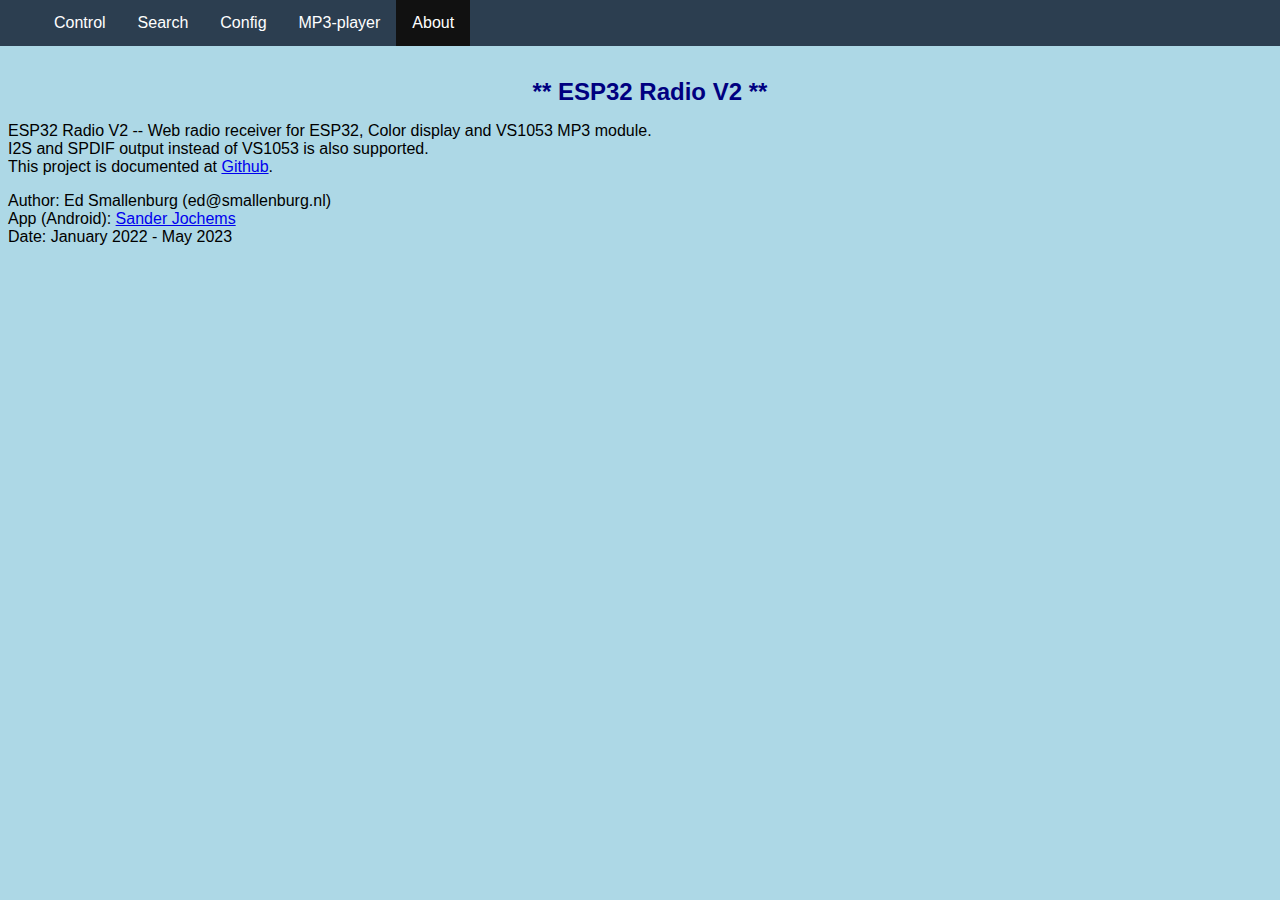
<file: data/about.html>
<!DOCTYPE html>
<html>
 <head>
  <title>About ESP32-radio</title>
  <meta http-equiv="content-type" content="text/html; charset=UTF-8">
  <link rel="Shortcut Icon" type="image/ico" href="favicon.ico">
  <link rel="stylesheet" type="text/css" href="style.css">
 </head>
 <body>
  <ul>
   <li><a class="pull-left" href="/index.html">Control</a></li>
   <li><a class="pull-left" href="/search.html">Search</a></li>
   <li><a class="pull-left" href="/config.html">Config</a></li>
   <li><a class="pull-left" href="/mp3play.html">MP3-player</a></li>
   <li><a class="pull-left active" href="/about.html">About</a></li>
  </ul>
  <br><br><br>
  <center>
   <h1>** ESP32 Radio V2 **</h1>
  </center>
	<p>ESP32 Radio V2 -- Web radio receiver for ESP32, Color display and VS1053 MP3 module.<br>
  I2S and SPDIF output instead of VS1053 is also supported.<br>
	This project is documented at <a target="blank" href="https://github.com/Edzelf/ESP32Radio-V2">Github</a>.</p>
	<p>Author: Ed Smallenburg (ed@smallenburg.nl)<br>
	App (Android): <a target="blank" href="https://play.google.com/store/apps/details?id=com.thunkable.android.sander542jochems.ESP_Radio">Sander Jochems</a><br>
	Date: January 2022 - May 2023</p>
 </body>
</html>
</file>
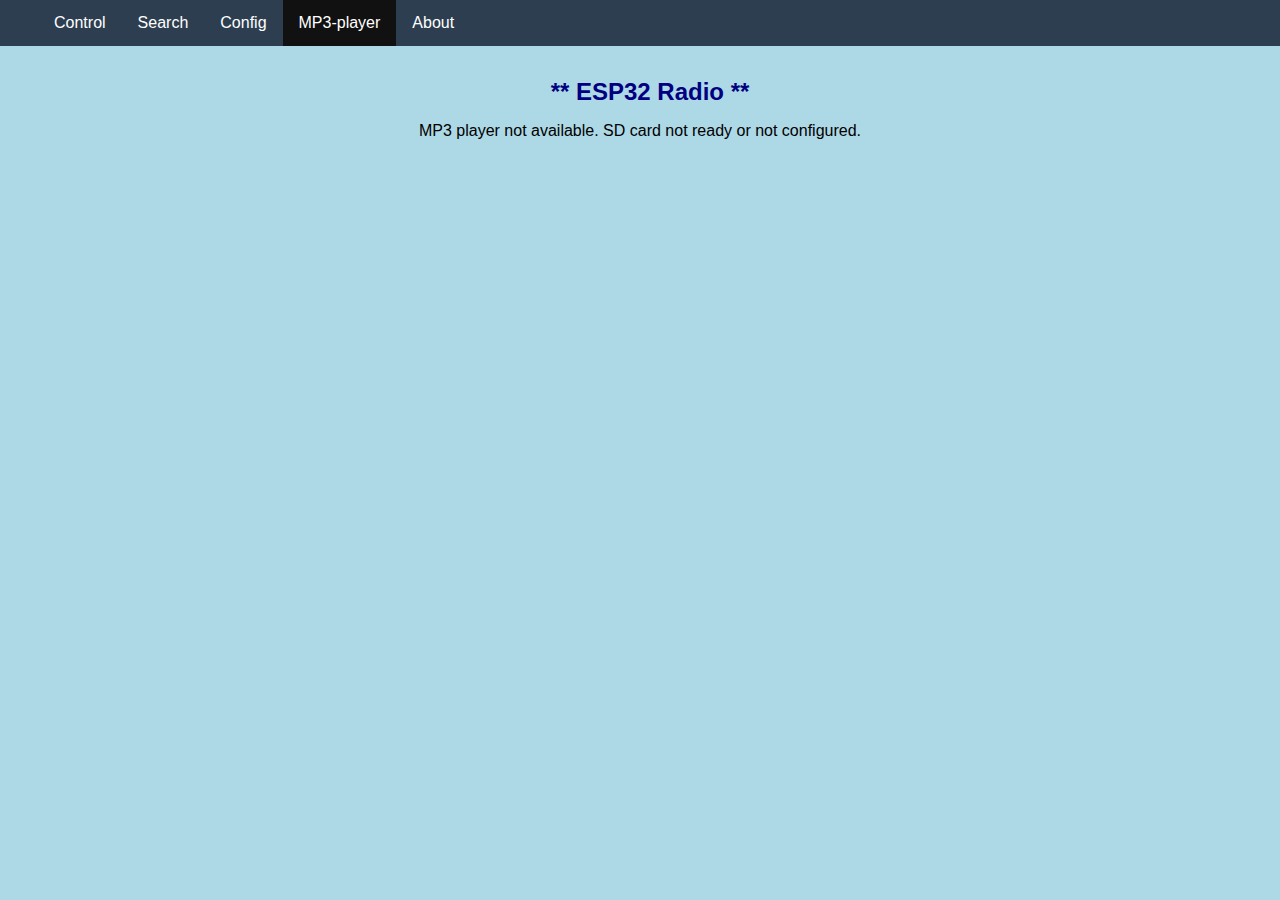
<file: data/nomp3play.html>
<!DOCTYPE html>
<html>
 <head>
  <title>ESP32-radio MP3 player</title>
  <meta http-equiv="content-type" content="text/html; charset=UTF-8">
  <link rel="Shortcut Icon" type="image/ico" href="favicon.ico">
  <link rel="stylesheet" type="text/css" href="style.css">
 </head>
 <body>
  <ul>
   <li><a class="pull-left" href="/index.html">Control</a></li>
   <li><a class="pull-left" href="/search.html">Search</a></li>
   <li><a class="pull-left" href="/config.html">Config</a></li>
   <li><a class="pull-left active" href="/mp3play.html">MP3-player</a></li>
   <li><a class="pull-left" href="/about.html">About</a></li>
  </ul>
  <br><br><br>
  <center>
   <h1>** ESP32 Radio **</h1>
   MP3 player not available.  SD card not ready or not configured.
 </body>
</html>
</file>
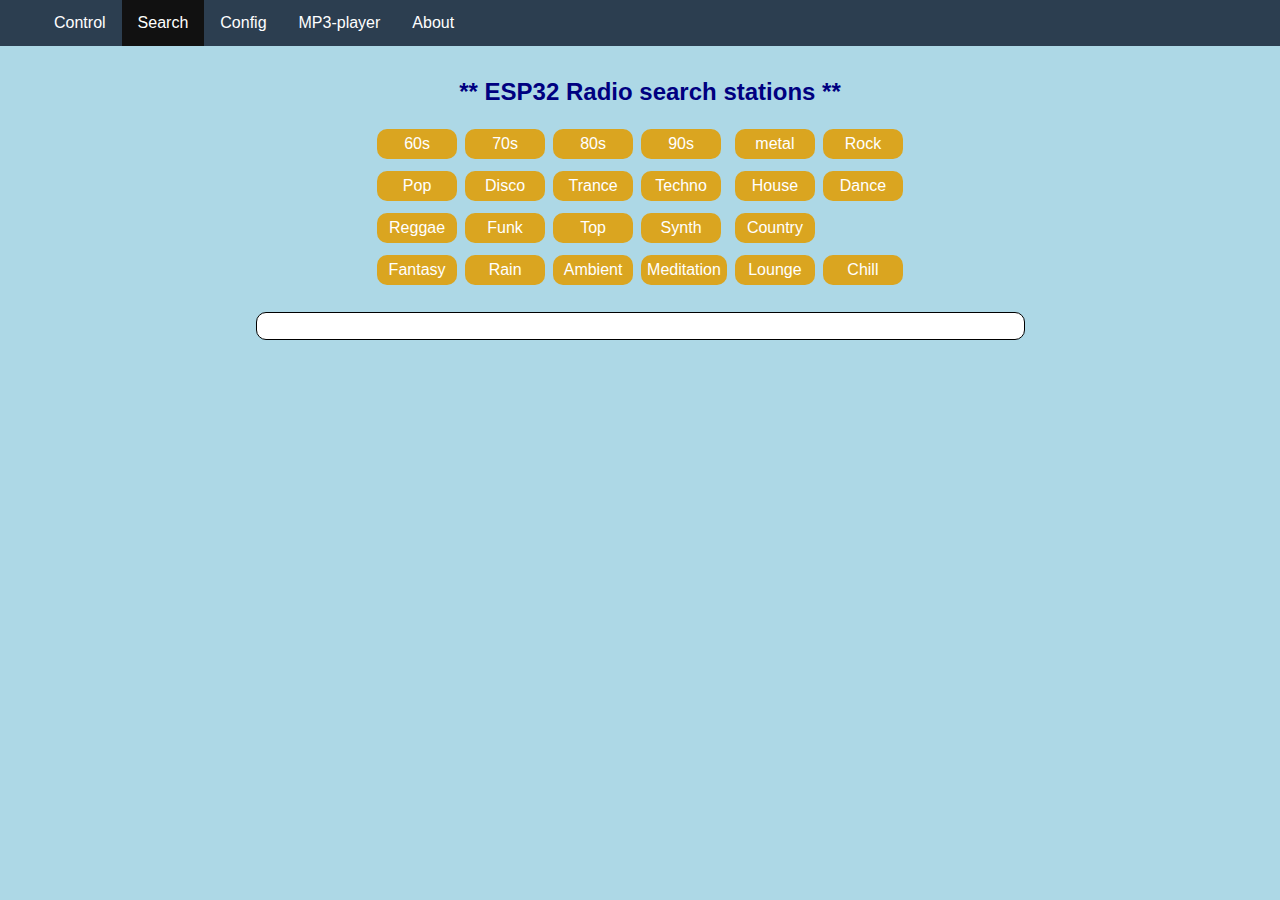
<file: data/search.html>
<html>
 <head>
  <title>ESP32-radio</title>
  <meta http-equiv="content-type" content="text/html; charset=UTF-8">
  <link rel="stylesheet" type="text/css" href="style.css">
  <link rel="Shortcut Icon" type="image/ico" href="favicon.ico">
 </head>
 <body>
  <ul>
   <li><a class="pull-left" href="/index.html">Control</a></li>
   <li><a class="pull-left active" href="/search.html">Search</a></li>
   <li><a class="pull-left" href="/config.html">Config</a></li>
   <li><a class="pull-left" href="/mp3play.html">MP3-player</a></li>
   <li><a class="pull-left" href="/about.html">About</a></li>
  </ul>
  <br><br><br>
  <center>
   <h1>** ESP32 Radio search stations **</h1>
   <table width="450" class="pull-left">
   <tr>
   <td><button class="button" onclick="listStats('60s')">60s</button></td>
   <td><button class="button" onclick="listStats('70s')">70s</button></td>
   <td><button class="button" onclick="listStats('80s')">80s</button></td>
   <td><button class="button" onclick="listStats('80s')">90s</button></td>
   <td><button class="button" onclick="listStats('metal')">metal</button></td>
   <td><button class="button" onclick="listStats('rock')">Rock</button></td><tr>
   <td><button class="button" onclick="listStats('pop')">Pop</button></td>
   <td><button class="button" onclick="listStats('disco')">Disco</button></td>
   <td><button class="button" onclick="listStats('trance')">Trance</button></td>
   <td><button class="button" onclick="listStats('techno')">Techno</button></td>
   <td><button class="button" onclick="listStats('house')">House</button></td>
   <td><button class="button" onclick="listStats('dance')">Dance</button></td><tr>
   <td><button class="button" onclick="listStats('reggae')">Reggae</button></td>
   <td><button class="button" onclick="listStats('funk')">Funk</button></td>
   <td><button class="button" onclick="listStats('top')">Top</button></td>
   <td><button class="button" onclick="listStats('synth')">Synth</button></td>
   <td><button class="button" onclick="listStats('country')">Country</button></td><tr>
   <td><button class="button" onclick="listStats('fantasy')">Fantasy</button></td>
   <td><button class="button" onclick="listStats('rain')">Rain</button></td>
   <td><button class="button" onclick="listStats('ambient')">Ambient</button></td>
   <td><button class="button" onclick="listStats('meditation')">Meditation</button></td>
   <td><button class="button" onclick="listStats('lounge')">Lounge</button></td>
   <td><button class="button" onclick="listStats('chill')">Chill</button></td><tr>
   </table>
   <br><input type="text" size="80" id="resultstr" placeholder=""><br>
   <table class="table2" id="stationsTable" width="450">
   </table>
  </center>
 </body>
</html>

<script>

 var stationArr ;

 // Get info from a radiobrowser.  Working servers are:
 // https://de1.api.radio-browser.info, https://fr1.api.radio-browser.info, https://nl1.api.radio-browser.info
 function listStats ( genre )
 {
  var theUrl = "https://nl1.api.radio-browser.info/json/stations/bytag/" +
               genre +
               "?hidebroken=true" ;
  var xhr = new XMLHttpRequest() ;
  xhr.onreadystatechange = function() 
  {
   if ( this.readyState == XMLHttpRequest.DONE )
   {
    var table = document.getElementById('stationsTable') ;
    table.innerHTML = "" ;
    stationArr = JSON.parse ( this.responseText ) ;
    var i ;
    var snam ;
    var oldsnam = "" ;
    for ( i = 0 ; i < stationArr.length ; i++ )
    {
      snam = stationArr[i].name ;
      if ( stationArr[i].url_resolved.startsWith ( "http:") &&            // https: not supported yet
           snam != oldsnam )
      {
        var row = table.insertRow() ;
        var cell1 = row.insertCell(0) ;
        var cell2 = row.insertCell(1) ;
        var cell3 = row.insertCell(2) ;
        cell1.innerHTML = snam ;
        cell2.innerHTML = stationArr[i].codec ;
        cell3.innerHTML = stationArr[i].bitrate + "k" ;
        cell1.setAttribute ( 'onclick', 'setStation(' + i + ');' ) ;
        oldsnam = snam ;
      }
    }
   }
  }
  xhr.open ( "GET", theUrl ) ;
  xhr.send() ;
 }

 function setStation ( inx )
 {
  var table = document.getElementById('stationsTable') ;
  var snam ;
  var theUrl ;

  snam = stationArr[inx].url_resolved ;
  snam = snam.substr ( 7 ) ;
  theUrl = "/?station=" + snam + "&version=" + Math.random() ;
  //table.rows[inx].cells[0].style.backgroundColor = "#333333" 
  var xhr = new XMLHttpRequest() ;
  xhr.onreadystatechange = function() 
  {
   if ( this.readyState == XMLHttpRequest.DONE )
   {
     resultstr.value = xhr.responseText ;
   }
  }
  xhr.open ( "GET", theUrl ) ;
  xhr.send() ;
 }
   
</script>
</file>
<file: data/style.css>
body {
    background-color: lightblue;
    font-family: Arial, Helvetica, sans-serif;
 }
 
 h1 {
    color: navy;
    margin-left: 20px;
    font-size: 150%
 }
 
 ul {
    list-style-type: none;
    margin: 0;
    margin-left: -10px;
    overflow: hidden;
    background-color: #2C3E50;
    position:fixed;
    top:0;
    width:100%;
    z-index:100;
 }
 
 li .pull-left {
    float: left;
 }
 
 li .pull-right {
    float: right;
 }
 
 li a {
    display: block;
    color: white;
    text-align: center;
    padding: 14px 16px;
    text-decoration: none;
 }
 
 li a:hover, a.active {
    background-color: #111;
 }
 
 .button {
    min-width: 80px;
    height: 30px;
    background-color: goldenrod;
    border: none;
    color: white;
    text-align: center;
    text-decoration: none;
    display: inline-block;
    font-size: 16px;
    margin: 4px 2px;
    cursor: pointer;
    border-radius: 10px;
    white-space: nowrap;
 }
 
 .buttonr {background-color: #D62C1A;}
 
 .select {
    width: 160px;
    height: 32px;
    padding: 5px;
    background: white;
    font-size: 16px;
    line-height: 1;
    border: 1;
    border-radius: 5px;
    -webkit-border-radius: 5px;
    -webkit-appearance: none;
    border: 1px solid black;
    border-radius: 10px;
 }
 
 .selectw {width: 410px;}
 
 input[type="text"] {
    margin: 0;
    height: 28px;
    background: white;
    font-size: 16px;
    appearance: none;
    box-shadow: none;
    border-radius: 5px;
    -webkit-border-radius: 5px;
    -moz-border-radius: 5px;
    -webkit-appearance: none;
    border: 1px solid black;
    border-radius: 10px;
 }
 
 input[type="text"]:focus {
   outline: none;
 }
 
 input[type=submit] {
   width: 200px;
   height: 40px;
   background-color: #128F76;
   border: none;
   color: white;
   text-align: center;
   text-decoration: none;
   display: inline-block;
   font-size: 16px;
   margin: 4px 2px;
   cursor: pointer;
   border-radius: 5px;
 }
 
 textarea {
   border: 1px solid black;
   border-radius: 10px;
   padding: 5px;
   font-family: Courier, "Lucida Console", monospace;
   background-color: white;
   resize: none;
 }
 
 table.table2 td {
  background-color: #128F76;
  border: 1px solid black;
 }
</file>
